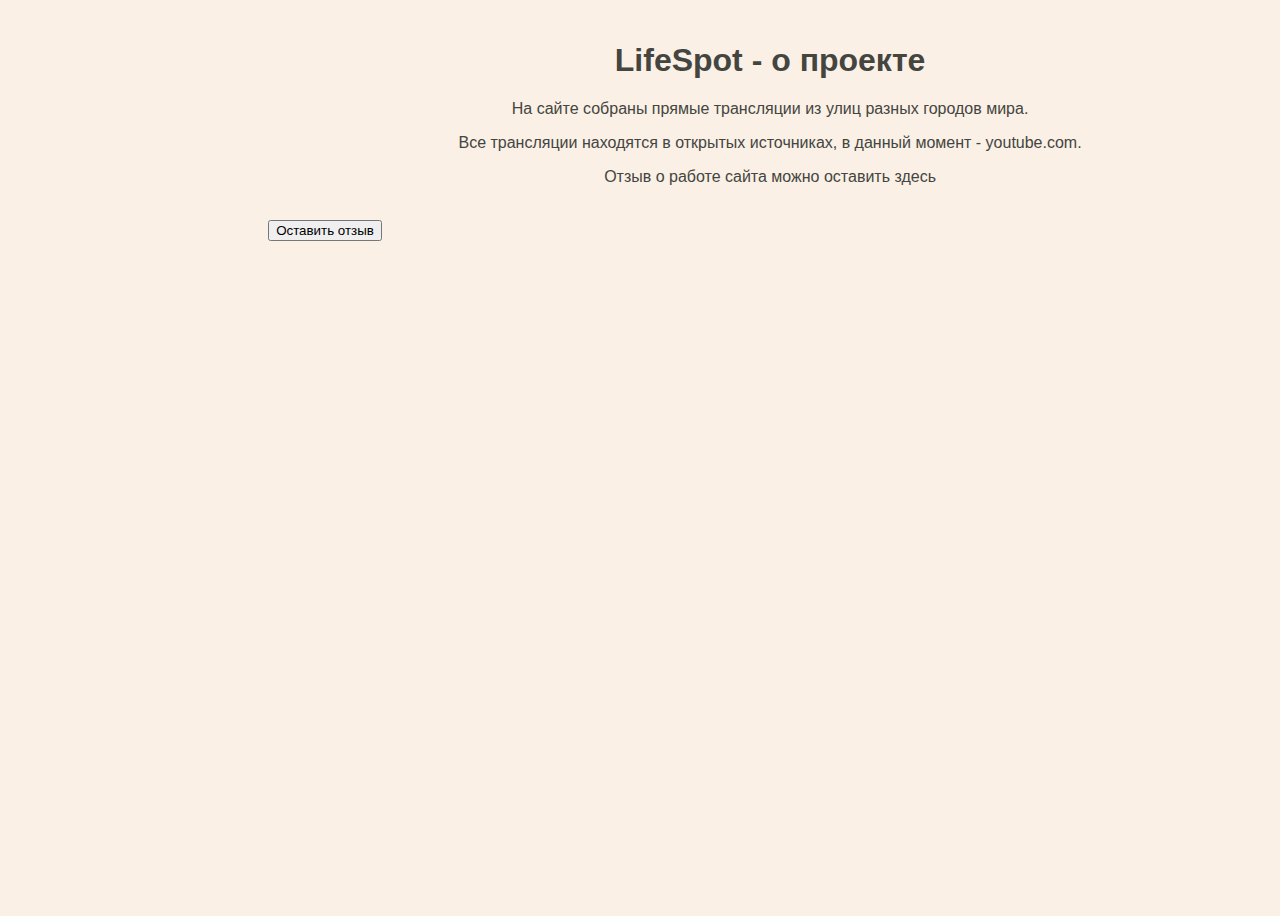
<file: LifeSpot/Views/about.html>
﻿<!DOCTYPE html>
<html lang="en">

<head>
    <meta charset="UTF-8">
    <title>LifeSpot</title>
    <link href="../Static/CSS/index.css" rel="stylesheet" type="text/css">
    <script type="text/javascript" src="../Static/JS/about.js"></script>
</head>

<header id="header-index">
    <h1>LifeSpot - о проекте</h1>
    <p>На сайте собраны прямые трансляции из улиц разных городов мира.</p>
    <p>Все трансляции находятся в открытых источниках, в данный момент - youtube.com. </p>
    <p>Отзыв о работе сайта можно оставить здесь</p>
</header>

<!--SIDEBAR-->
<body>
<div class="reviews">
    <div class="review-button">
        <button onclick="getComment();">Оставить отзыв</button>
    </div>
</div>
</body>
<!--FOOTER-->

</html>
</file>
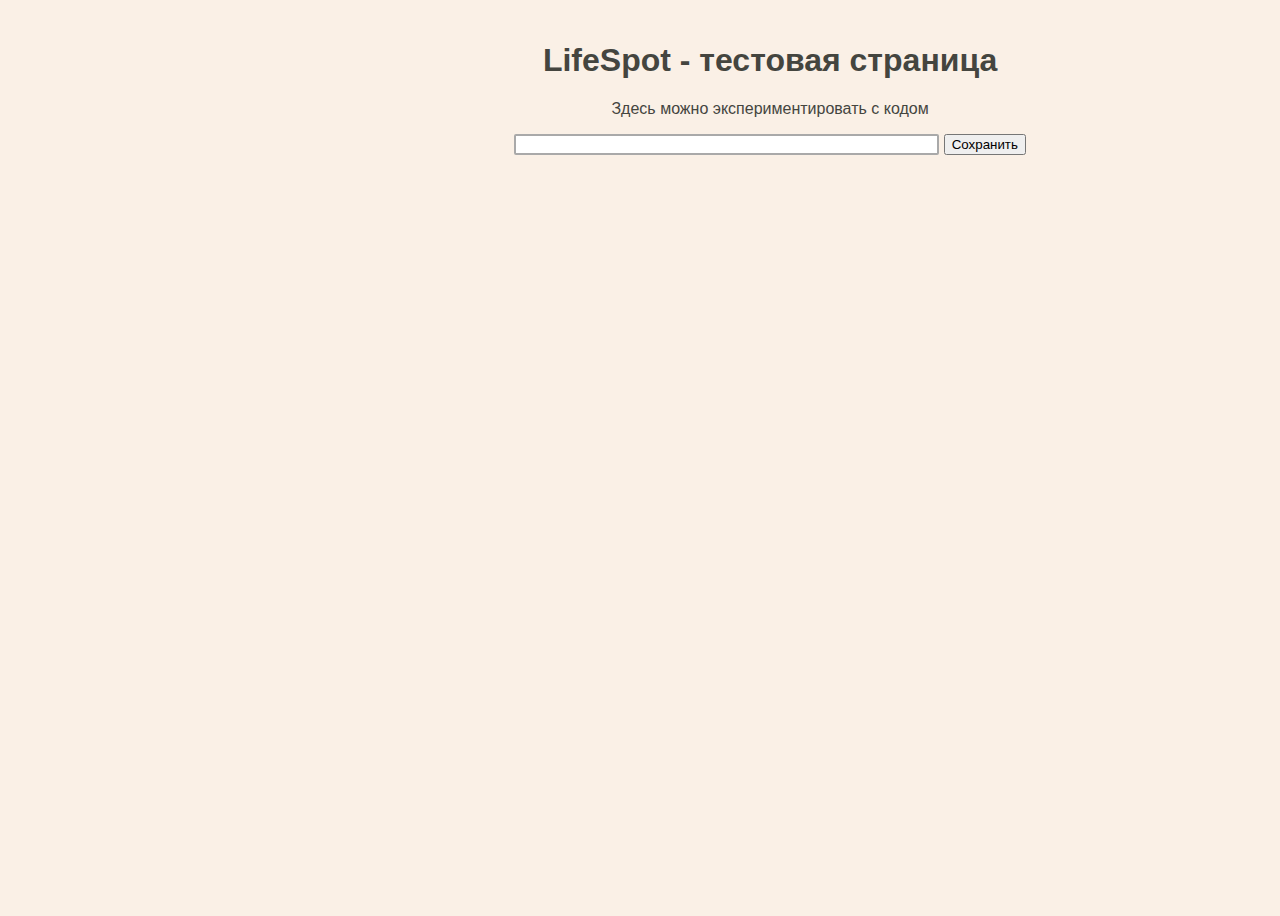
<file: LifeSpot/Views/testing.html>
﻿<!DOCTYPE html>
<html lang="en">

    <head>
        <meta charset="UTF-8">
        <title>LifeSpot</title>
        <link href="../Static/CSS/index.css" rel="stylesheet" type="text/css">
        <script type="text/javascript" defer src="../Static/JS/testing.js"></script>
    </head>
    
    <header id="header-index">
        <h1>LifeSpot - тестовая страница</h1>
        <p>Здесь можно экспериментировать с кодом</p>
        <input type="text" oninput="
         /* Обработчик ввода текста */
            " size=50%>
        <button onclick="saveInput()">Сохранить</button>
    </header>
    
    <!--SIDEBAR-->
    <body></body>
    <!--FOOTER-->

</html>
</file>
<file: LifeSpot/Static/CSS/index.css>
﻿/* Комбинированный селектор - применяется ко всем элементам */
header, footer, aside, body, .navbar, .video-container {
    font-family: "Helvetica 65 Medium", sans-serif;
}

header, footer, body, .video-container {
    background-color: linen;
}

/* Компоненты iframe со встроенным видео */
.video-container {
    display: inline-block;
    margin-top: 0.5em;
    padding-left: 1%;
    padding-top: 1%;
}

.review-container, .review-button {
    display: inline-block;
    margin-top: 0.5em;
    padding-left: 1%;
    padding-top: 1%;
}

.review-text {
    display: block;
    margin-top: 0.5em;
    padding-left: 1%;
    padding-top: 1%;
}


/* Стили панели навигации */
.navbar p {
    color: darkgray;
    padding-left: 15%;
}

    /* Стили панели навигации при наведении мышью */
    .navbar p:hover {
        color: aliceblue;
    }

/* Глобальные стили для хедеров на всём сайте */
header {
    color: black;
    padding-left: 1%;
    padding-top: 1.2%;
    text-align: center;
}
/* Стиль хедера для главной страницы имеет приоритет, 
так как используется селектор по идентификатору */
#header-index {
    color: #44453f;
}

/* Стили футера */
footer {
    position: relative;
    bottom: 0;
    font-size: medium;
    color: dimgrey;
    line-height: 66%;
    padding-left: 1%;
    padding-bottom: 1%;
    margin-top: auto;
}

aside {
    min-height: 120vh; /* Высота в полный размер. Этот параметр можно убрать, если вы хотите выставлять высоту автоматически */
    width: 10%;
    min-width: 200px;
    z-index: 1;
    position: absolute; /* Фиксированная позиция сайд-бара. Так он будет оставаться на месте при скроллинге */
    top: 0; /* Сайдбар будет в самой верхней части страницы */
    left: 0;
    background-color: #111; /* Черный цвет фона (задан в виде кода) */
    overflow-x: hidden; /* Отключаем горизонтальную прокрутку */
    padding-top: 2%;
    font-size: large;
}

body {
    padding-left: 250px;
    height: 100%;
    min-height: 100vh;
    display: flex;
    flex-direction: column;
}

a {
    text-decoration: none;
}

input {
    border: 2px solid darkgrey;
    border-radius: 2px;
    outline: none;
}

    input:focus {
        border: 2px solid dimgrey;
    }

#scrollImg {
    position: relative;
    left: 15vw;
    margin-top: 5vh;
    margin-bottom: 5vh;
    width: 53vw;
}

    #scrollImg img {
        border: 1%;
        border-style: solid;
        border-color: grey;
        padding: 0;
    }

#buttonImg1 {
    padding: 0;
    border: 0;
    background-color: rgb(128,128,128,0.3);
    height: 40px;
    width: 15px;
    z-index: 2;
    position: absolute;
    left: -15px;
    top: 200px;
}

#buttonImg2 {
    padding: 0;
    border: 0;
    background-color: rgb(128,128,128,0.3);
    height: 40px;
    width: 15px;
    z-index: 2;
    position: absolute;
    top: 200px;
}

#buttonImg1:hover {
    background-color: rgb(128,128,128,0.8);
}

#buttonImg2:hover {
    background-color: rgb(128,128,128,0.8);
}

.bordered {
    text-align: center;
}
</file>
